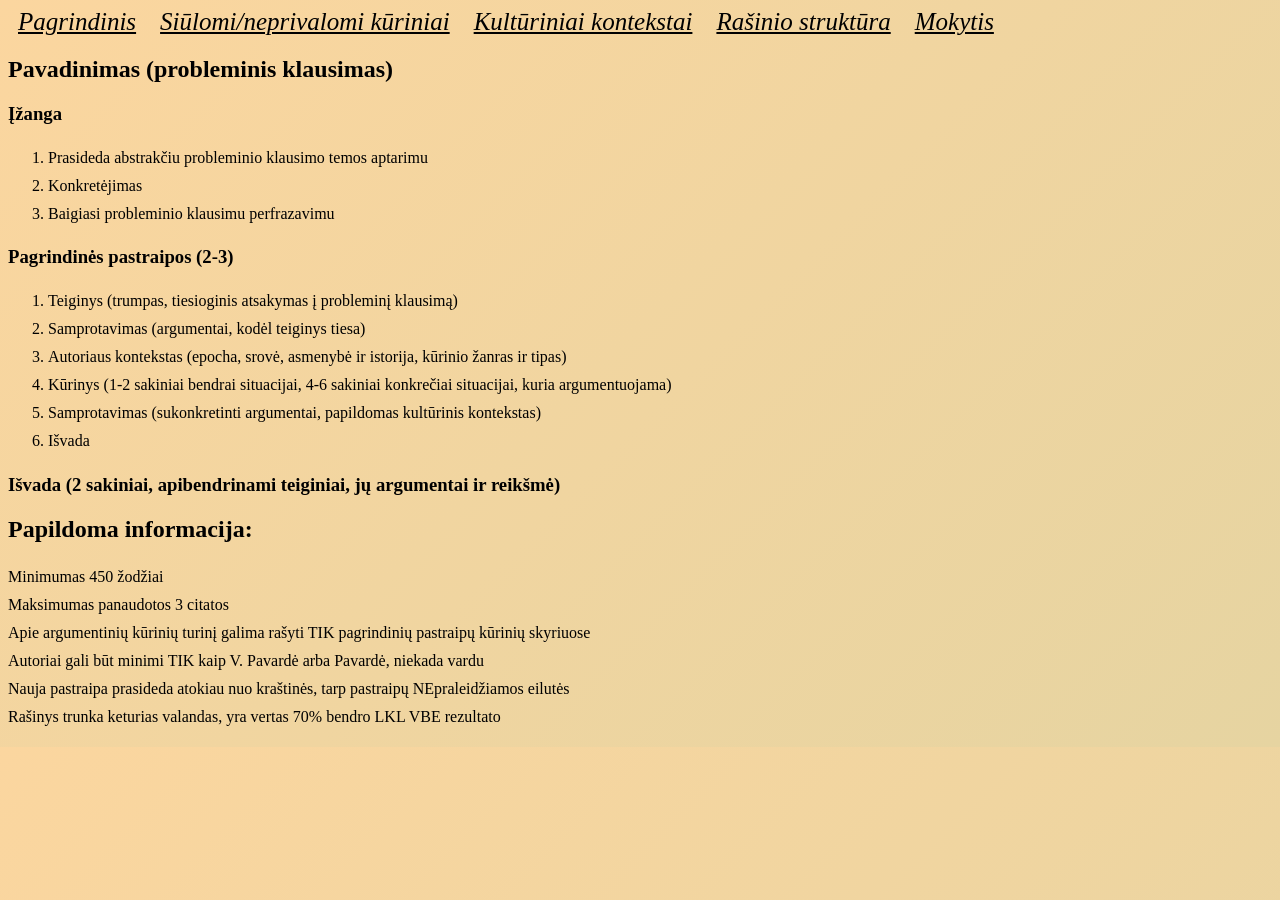
<file: struktura.html>
<!DOCTYPE html>

<html lang="en" xmlns="http://www.w3.org/1999/xhtml">

    <head>
        <meta charset="utf-8" />
        <title>Rašinio struktūra</title>

        <link href="style.css" rel="stylesheet"/>
    </head>
    <body>
        <nav>
            <a href="./index.html" class="button">Pagrindinis</a>
            <a href="./skaitymas.html" class="button">Siūlomi/neprivalomi kūriniai</a>
            <a href="./kultura.html" class="button">Kultūriniai kontekstai</a>            
            <a href="./struktura.html" class="button">Rašinio struktūra</a>
            <a href="./flashcard.html" class="button">Mokytis</a>
        </nav>

        <h2>Pavadinimas (probleminis klausimas)</h1>
        
        <h3>Įžanga</h3>

        <ol>
            <li>Prasideda abstrakčiu probleminio klausimo temos aptarimu</li>
            <li>Konkretėjimas</li>
            <li>Baigiasi probleminio klausimu perfrazavimu</li>
        </ol>

        <h3>Pagrindinės pastraipos (2-3)</h3>

        <ol>
            <li>Teiginys (trumpas, tiesioginis atsakymas į probleminį klausimą)</li>
            <li>Samprotavimas (argumentai, kodėl teiginys tiesa)</li>
            <li>Autoriaus kontekstas (epocha, srovė, asmenybė ir istorija, kūrinio žanras ir tipas)</li>
            <li>Kūrinys (1-2 sakiniai bendrai situacijai, 4-6 sakiniai konkrečiai situacijai, kuria argumentuojama)</li>
            <li>Samprotavimas (sukonkretinti argumentai, papildomas kultūrinis kontekstas)</li>
            <li>Išvada</li>
        </ol>

        <h3>Išvada (2 sakiniai, apibendrinami teiginiai, jų argumentai ir reikšmė)</h3>

        <h2>Papildoma informacija:</h2>

        <ul>
            <li>Minimumas 450 žodžiai</li>
            <li>Maksimumas panaudotos 3 citatos</li>
            <li>Apie argumentinių kūrinių turinį galima rašyti TIK pagrindinių pastraipų kūrinių skyriuose</li>
            <li>Autoriai gali būt minimi TIK kaip V. Pavardė arba Pavardė, niekada vardu</li>
            <li>Nauja pastraipa prasideda atokiau nuo kraštinės, tarp pastraipų NEpraleidžiamos eilutės</li>
            <li>Rašinys trunka keturias valandas, yra vertas 70% bendro LKL VBE rezultato</li>
        </ul>

    </body>
</html>
</file>
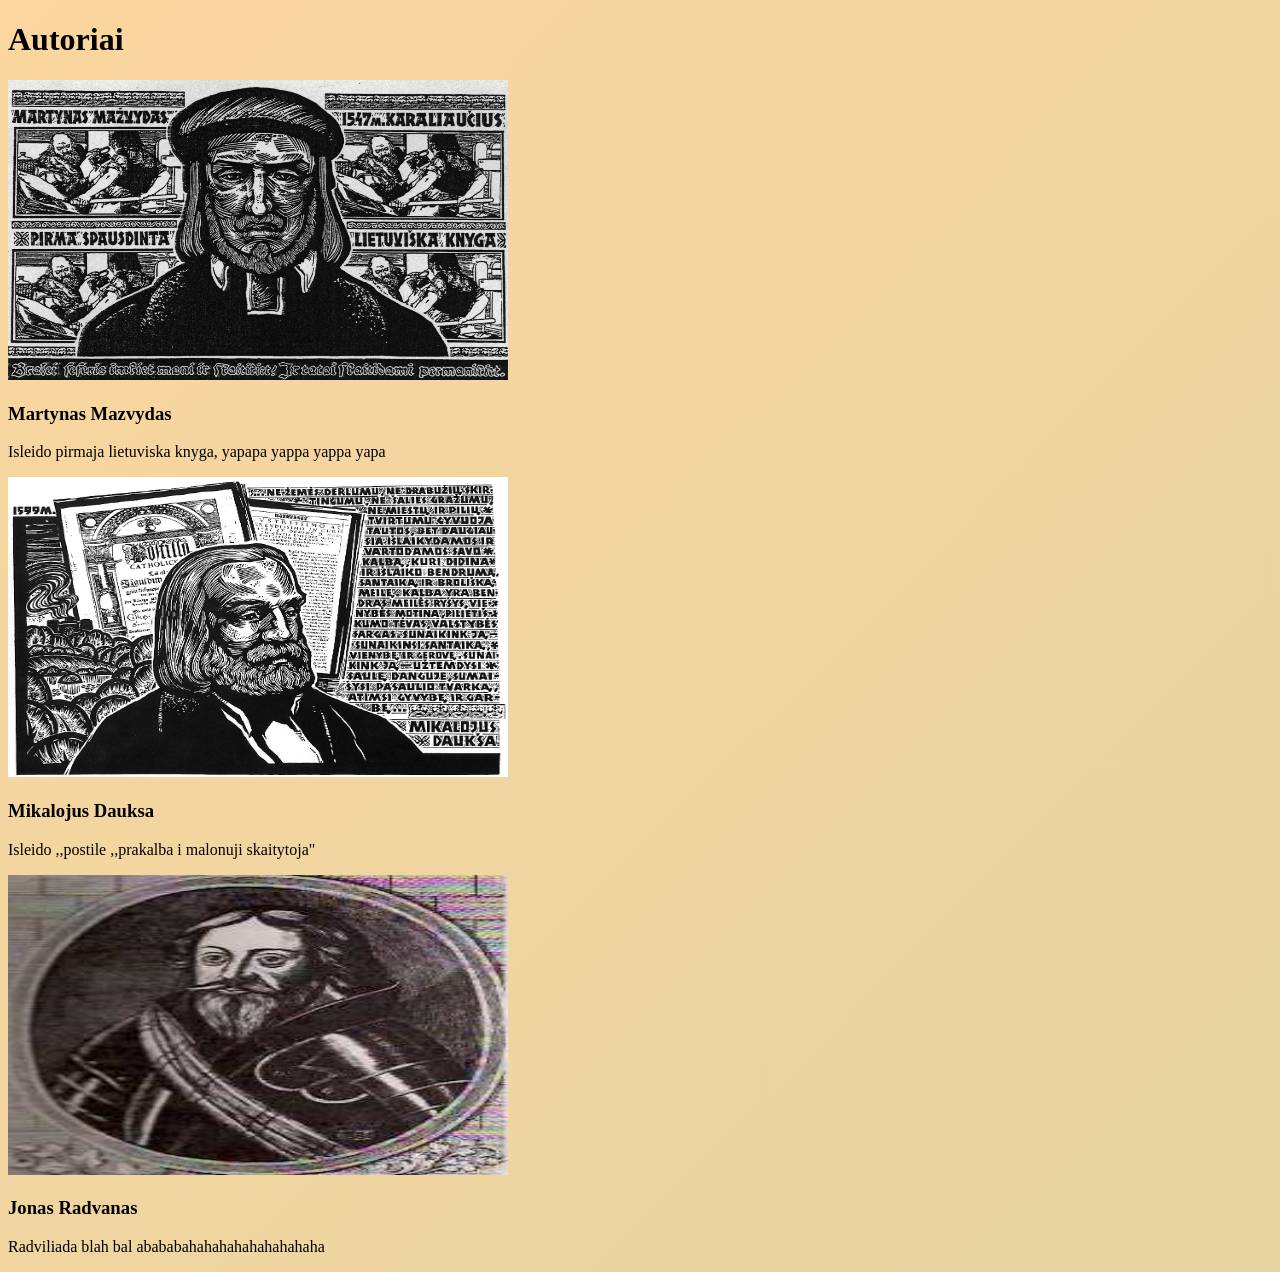
<file: autoriai/autoriai.html>
﻿<!DOCTYPE html>

<html lang="en" xmlns="http://www.w3.org/1999/xhtml">

    <head>
        <meta charset="utf-8" />
        <title>Autoriai</title>

        <link href="../style.css" rel="stylesheet">
    </head>
    <body>

        <h1>Autoriai</h1>

        <img src="./nuotraukos/mazvydas.jpg" />
        <h3>Martynas Mazvydas</h3>
        <p>Isleido pirmaja lietuviska knyga, yapapa yappa yappa yapa</p>

        <img src="./nuotraukos/dauksa.jpg" />
        <h3>Mikalojus Dauksa</h3>
        <p>Isleido ,,postile ,,prakalba i malonuji skaitytoja"</p>

        <img src="./nuotraukos/radvanas.jpg" />
        <h3>Jonas Radvanas</h3>
        <p>Radviliada blah bal abababahahahahahahahahaha</p>

    </body>
</html>
</file>
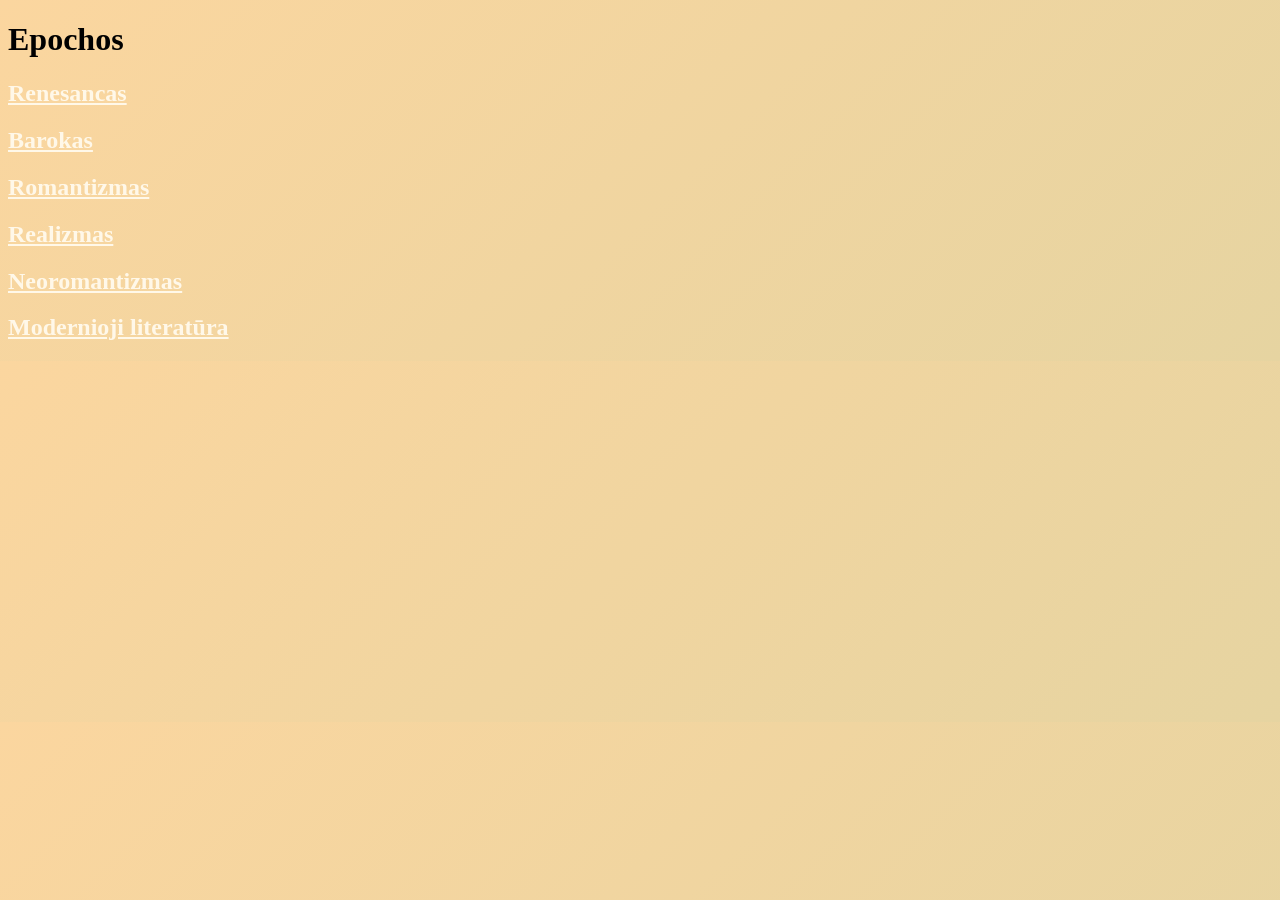
<file: epochos/epochos.html>
﻿<!DOCTYPE html>

<html lang="en" xmlns="http://www.w3.org/1999/xhtml">
    <head>
        <meta charset="utf-8" />
        <title>Epochos</title>

        <link href="../style.css" rel="stylesheet">
    </head>

    <body>
        <h1>Epochos</h1>

        <h2><a href="./epochos/renesancas.html">Renesancas</a></h2>
        <h2><a href="./epochos/barokas.html">Barokas</a></h2>
        <h2><a href="./epochos/romantizmas.html">Romantizmas</a></h2>
        <h2><a href="./epochos/realizmas.html">Realizmas</a></h2>
        <h2><a href="./epochos/neoromantizmas.html">Neoromantizmas</a></h2>
        <h2><a href="./epochos/modernioji.html">Modernioji literatūra</a></h2>
    </body>
</html>
</file>
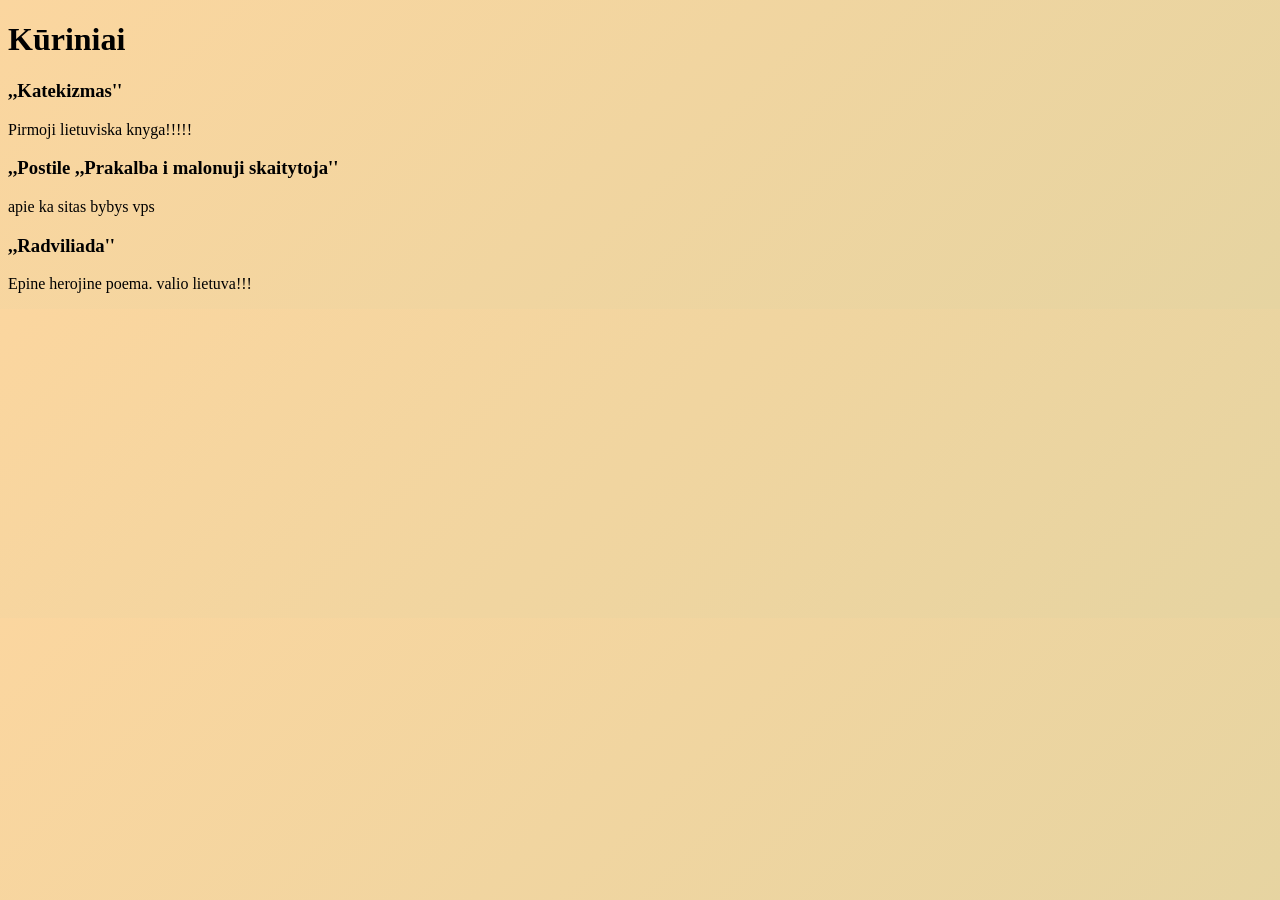
<file: kuriniai/kuriniai.html>
﻿<!DOCTYPE html>

<html lang="en" xmlns="http://www.w3.org/1999/xhtml">

    <head>
        <meta charset="utf-8" />
        <title>Kūriniai</title>

        <link href="../style.css" rel="stylesheet">
    </head>
    <body>

    <h1>Kūriniai</h1>

        <h3>,,Katekizmas''</h3>
        <p>Pirmoji lietuviska knyga!!!!!</p>

        <h3>,,Postile ,,Prakalba i malonuji skaitytoja''</h3>
        <p>apie ka sitas bybys vps</p>

        <h3>,,Radviliada''</h3>
        <p>Epine herojine poema. valio lietuva!!!</p>

    </body>
</html>
</file>
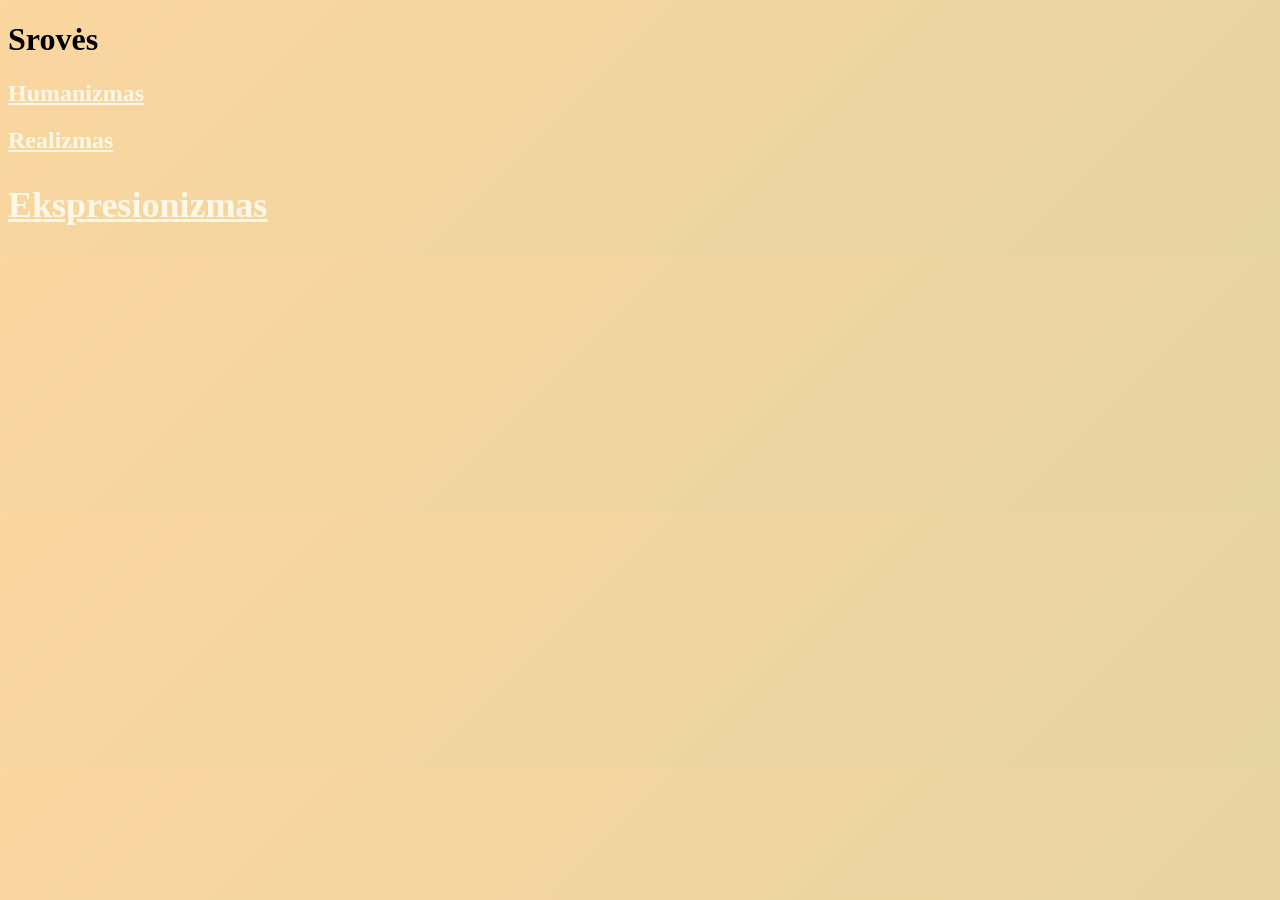
<file: sroves/sroves.html>
﻿<!DOCTYPE html>

<html lang="en" xmlns="http://www.w3.org/1999/xhtml">
    <head>
        <meta charset="utf-8" />
        <title>Srovės</title>

        <link href="../style.css" rel="stylesheet">
    </head>

    <body>
        <h1>Srovės</h1>

        <h2><a href="./sroves/humanizmas.html">Humanizmas</a></h2>
        <h2><a href="./sroves/"></a></h2>
        <h2><a href="./sroves/"></a></h2>
        <h2><a href="./epochos/realizmas.html">Realizmas</a></h2>
        <h2><a href="./sroves/"</h2>
        <h2><a href="./sroves/ekspresionizmas.html">Ekspresionizmas</a></h2>
    </body>
</html>
</file>
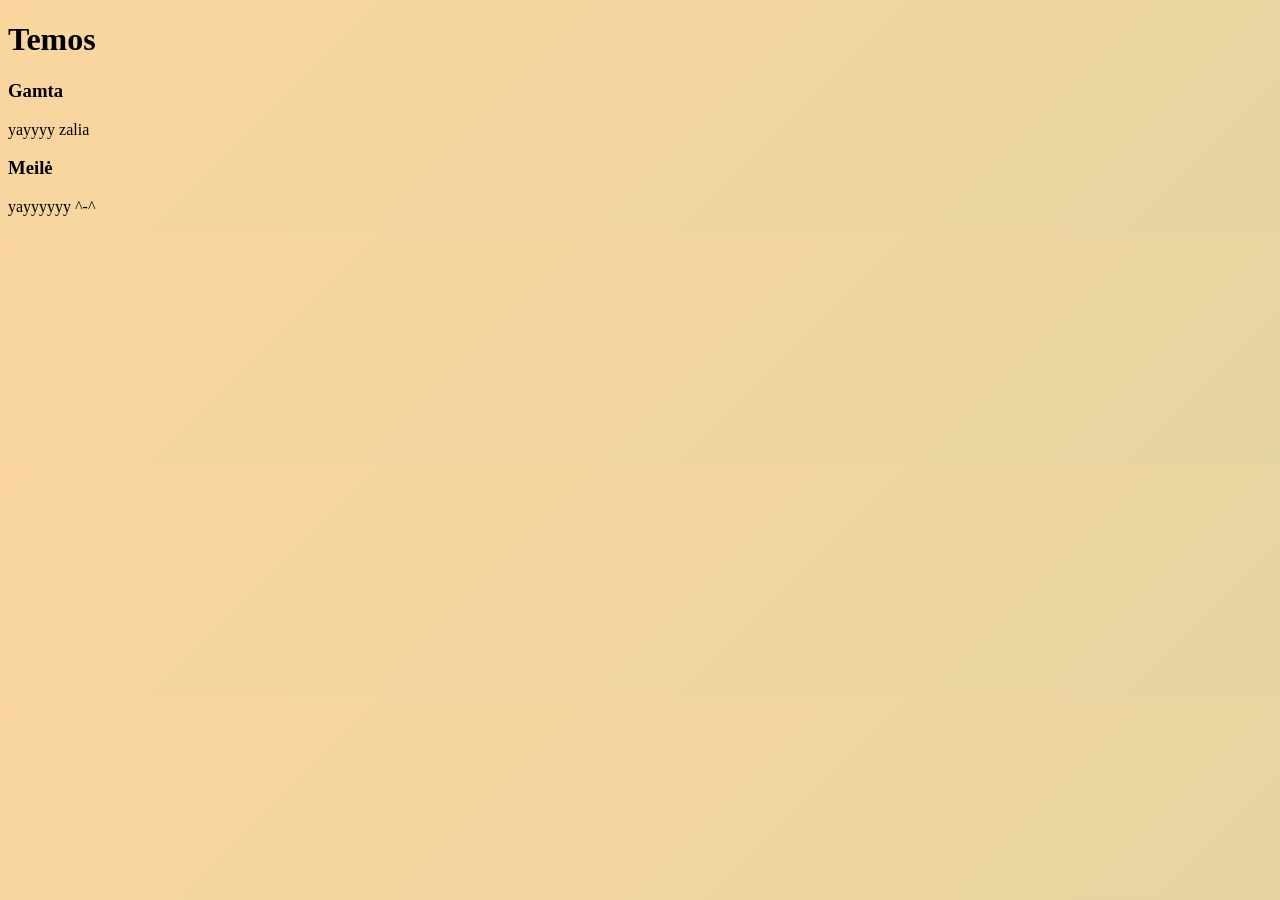
<file: temos/temos.html>
﻿<!DOCTYPE html>

<html lang="en" xmlns="http://www.w3.org/1999/xhtml">

    <head>
        <meta charset="utf-8" />
        <title>Temos</title>

        <link href="../style.css" rel="stylesheet">
    </head>
    <body>

        <h1>Temos</h1>

        <h3>Gamta</h3>
        <p>yayyyy zalia</p>

        <h3>Meilė</h3>
        <p>yayyyyyy ^-^</p>

    </body>
</html>
</file>
<file: style.css>
﻿body {
    background: linear-gradient(-45deg, #e6d4a1, #fbd69f);
}

h1 {
    font-weight: bold;
}

.button {
    width: 50px;
    height: 25px;
    color: #000000;
    font-style: italic;
    font-size: 25px;
    margin: 10px;
}

img {
    height: 300px;
    width: 500px;
}

table {
}

th {
    background-color: #d2ae6f;
    height: 75px;
    font-size: 25px;
    font-weight: bold;
    font-family: monospace;
}

td {
    background-color: #e7c68b;
    height: 50px;
    font-family: monospace;
    font-size: 20px;
    border-bottom: 5px;
    border-bottom-style: solid;
    border-bottom-color: #d2ae6f;
}

.privaloma td{
    background-color: #dbb97d;
}

a {
    color: #fff8e9;
}


ul {
    list-style: none;
    padding-left: 0px;
}

li {
    padding-block: 5px;
}
</file>
